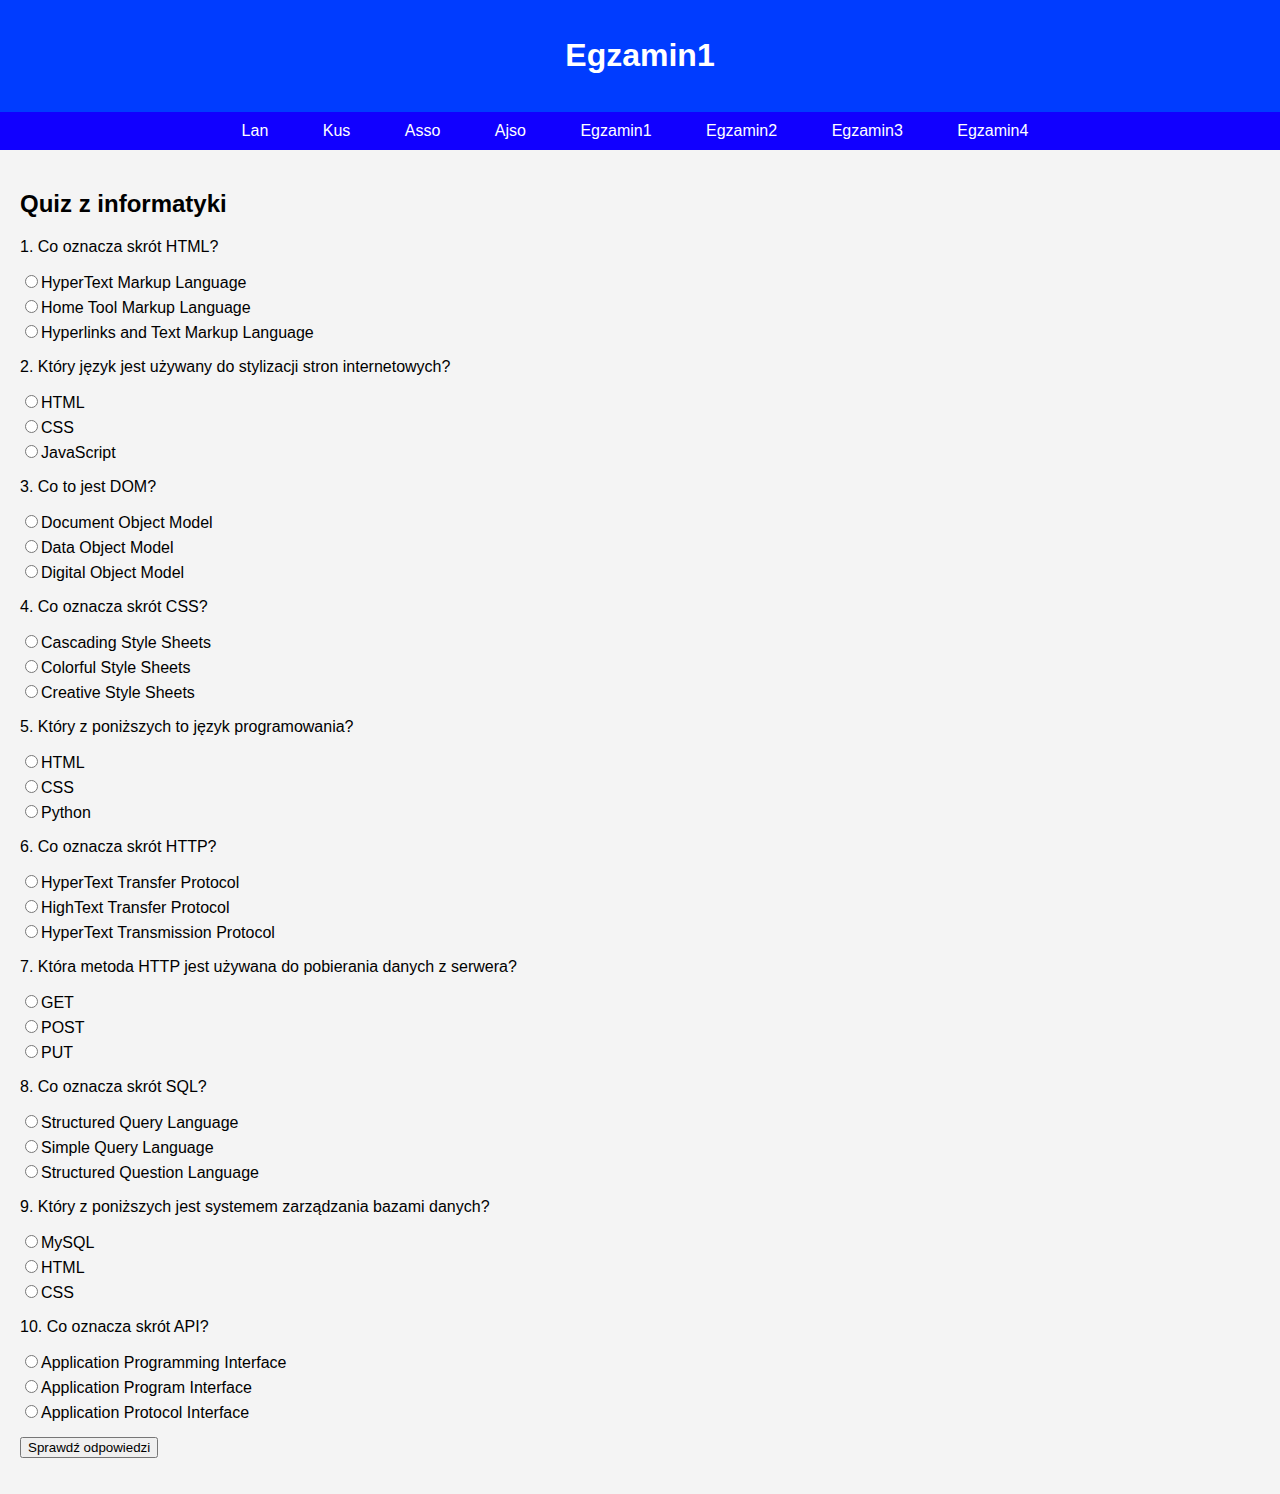
<file: egzamin1.html>
<!DOCTYPE html>
<html lang="pl">
<head>
    <meta charset="UTF-8">
    <meta name="viewport" content="width=device-width, initial-scale=1.0">
    <title>Egzamin1</title>
    <link rel="stylesheet" href="styles.css">
</head>
<body>
    <header>
        <h1>Egzamin1</h1>
    </header>
    <nav>
        <ul>
            <li><a href="lan.html">Lan</a></li>
            <li><a href="kus.html">Kus</a></li>
            <li><a href="asso.html">Asso</a></li>
            <li><a href="ajso.html">Ajso</a></li>
            <li><a href="egzamin1.html">Egzamin1</a></li>
            <li><a href="egzamin2.html">Egzamin2</a></li>
            <li><a href="egzamin3.html">Egzamin3</a></li>
            <li><a href="egzamin4.html">Egzamin4</a></li>
        </ul>
    </nav>
    <section>
        <h2>Quiz z informatyki</h2>
        <form id="quizForm">

        </form>
        <button onclick="checkAnswers()">Sprawdź odpowiedzi</button>
        <p id="result"></p>
    </section>
    <script src="quiz.js"></script>
</body>
</html>
</file>
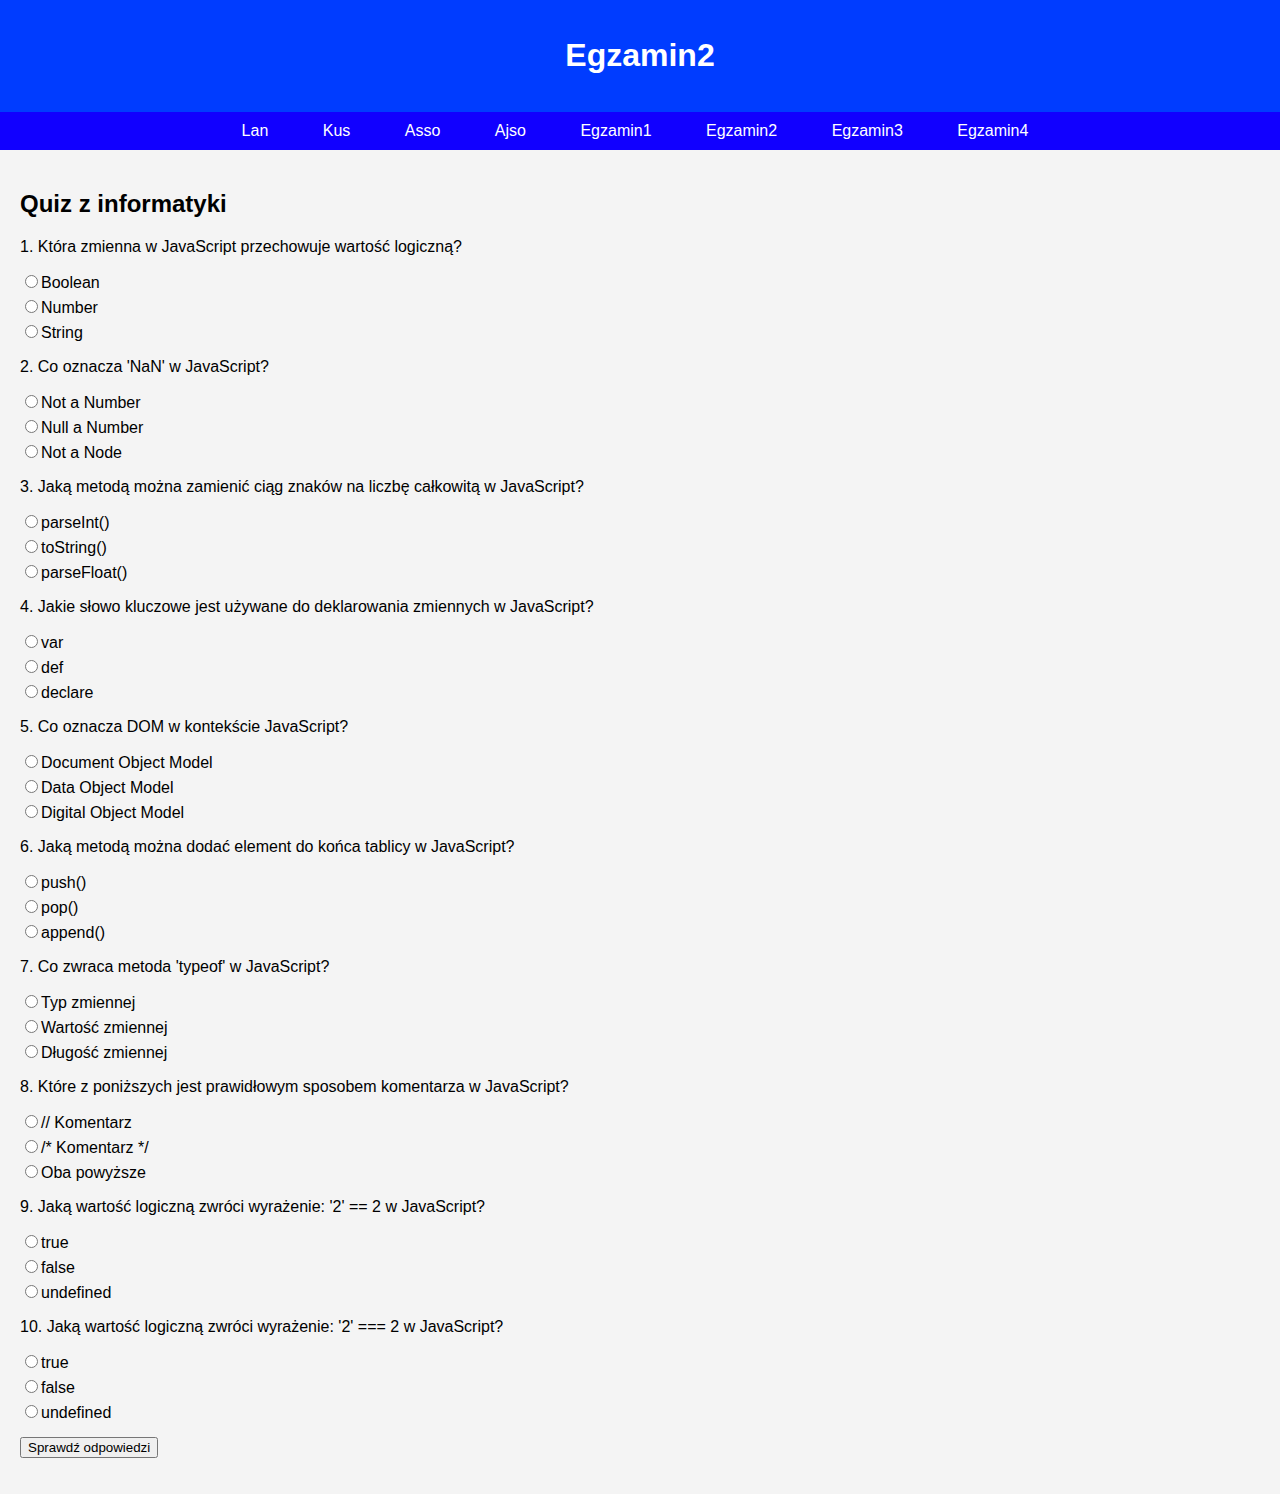
<file: egzamin2.html>
<!DOCTYPE html>
<html lang="pl">
<head>
    <meta charset="UTF-8">
    <meta name="viewport" content="width=device-width, initial-scale=1.0">
    <title>Egzamin2</title>
    <link rel="stylesheet" href="styles.css">
</head>
<body>
    <header>
        <h1>Egzamin2</h1>
    </header>
    <nav>
        <ul>
            <li><a href="lan.html">Lan</a></li>
            <li><a href="kus.html">Kus</a></li>
            <li><a href="asso.html">Asso</a></li>
            <li><a href="ajso.html">Ajso</a></li>
            <li><a href="egzamin1.html">Egzamin1</a></li>
            <li><a href="egzamin2.html">Egzamin2</a></li>
            <li><a href="egzamin3.html">Egzamin3</a></li>
            <li><a href="egzamin4.html">Egzamin4</a></li>
        </ul>
    </nav>
    <section>
        <h2>Quiz z informatyki</h2>
        <form id="quizForm">

        </form>
        <button onclick="checkAnswers()">Sprawdź odpowiedzi</button>
        <p id="result"></p>
    </section>
    <script src="quiz2.js"></script>
</body>
</html>
</file>
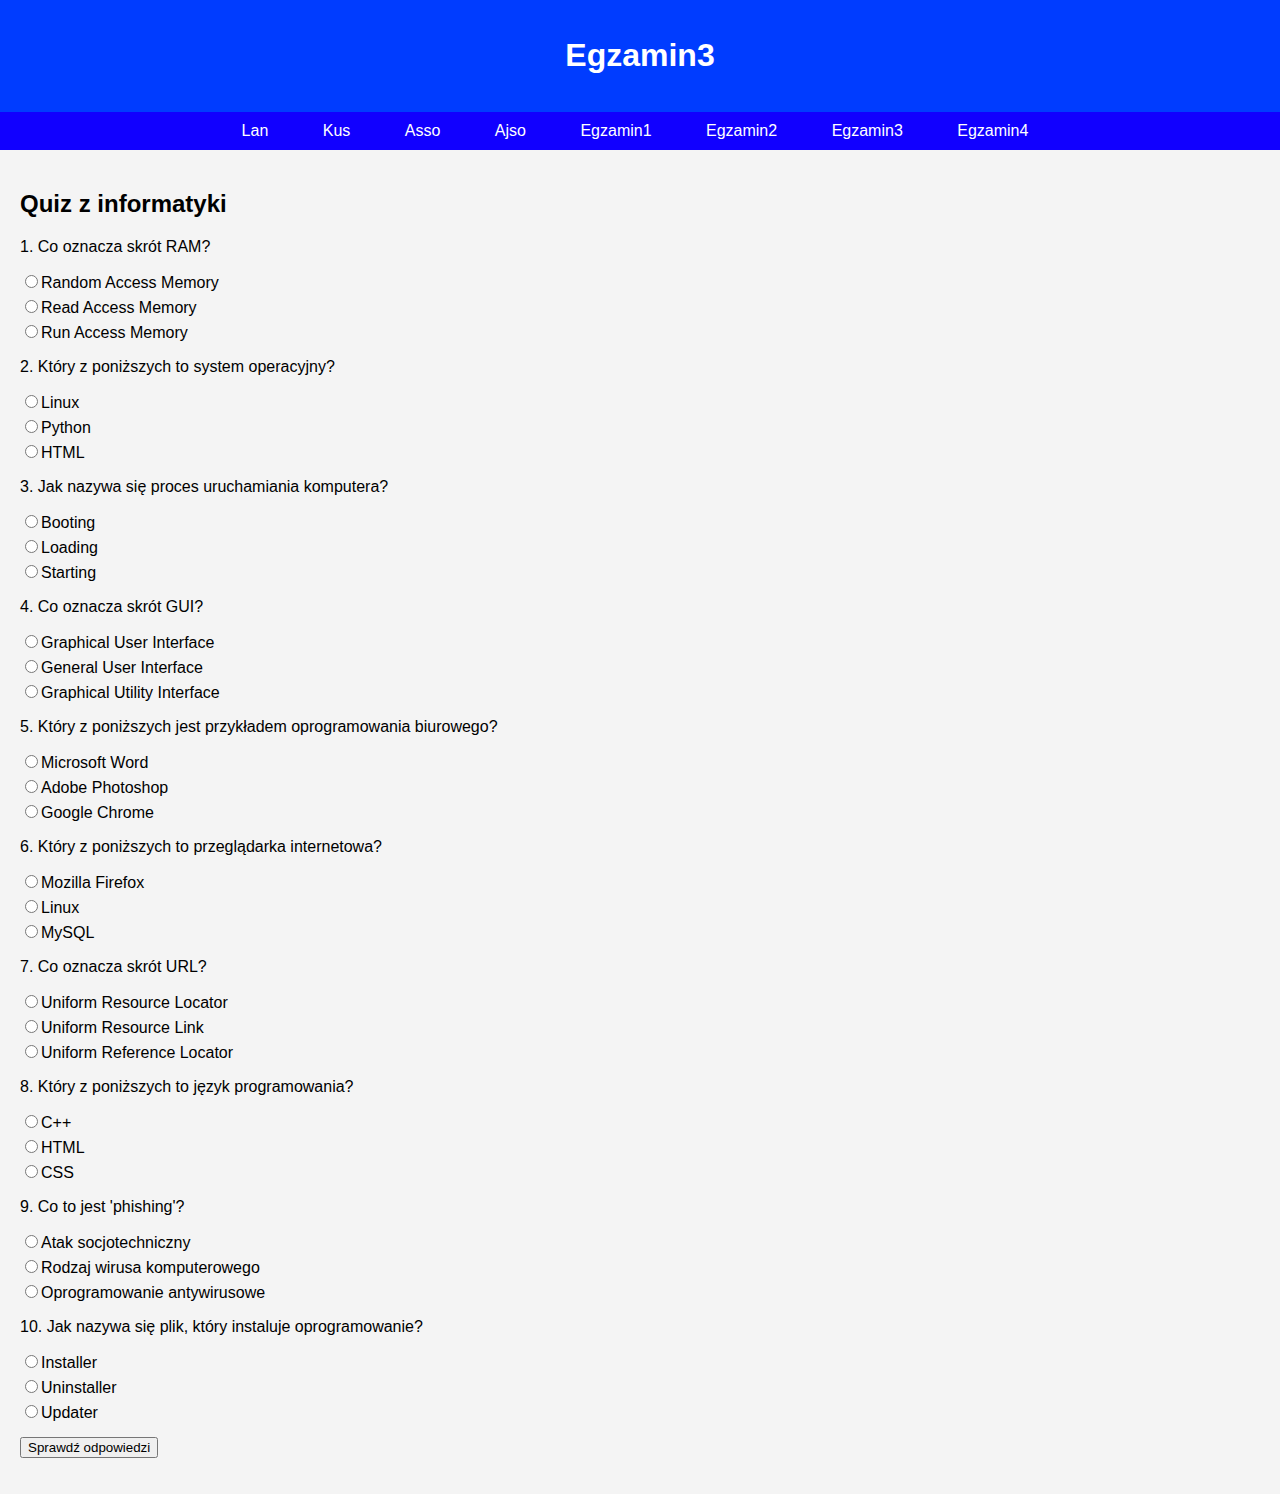
<file: egzamin3.html>
<!DOCTYPE html>
<html lang="pl">
<head>
    <meta charset="UTF-8">
    <meta name="viewport" content="width=device-width, initial-scale=1.0">
    <title>Egzamin3</title>
    <link rel="stylesheet" href="styles.css">
</head>
<body>
    <header>
        <h1>Egzamin3</h1>
    </header>
    <nav>
        <ul>
            <li><a href="lan.html">Lan</a></li>
            <li><a href="kus.html">Kus</a></li>
            <li><a href="asso.html">Asso</a></li>
            <li><a href="ajso.html">Ajso</a></li>
            <li><a href="egzamin1.html">Egzamin1</a></li>
            <li><a href="egzamin2.html">Egzamin2</a></li>
            <li><a href="egzamin3.html">Egzamin3</a></li>
            <li><a href="egzamin4.html">Egzamin4</a></li>
        </ul>
    </nav>
    <section>
        <h2>Quiz z informatyki</h2>
        <form id="quizForm">

        </form>
        <button onclick="checkAnswers()">Sprawdź odpowiedzi</button>
        <p id="result"></p>
    </section>
    <script src="quiz3.js"></script>
</body>
</html>
</file>
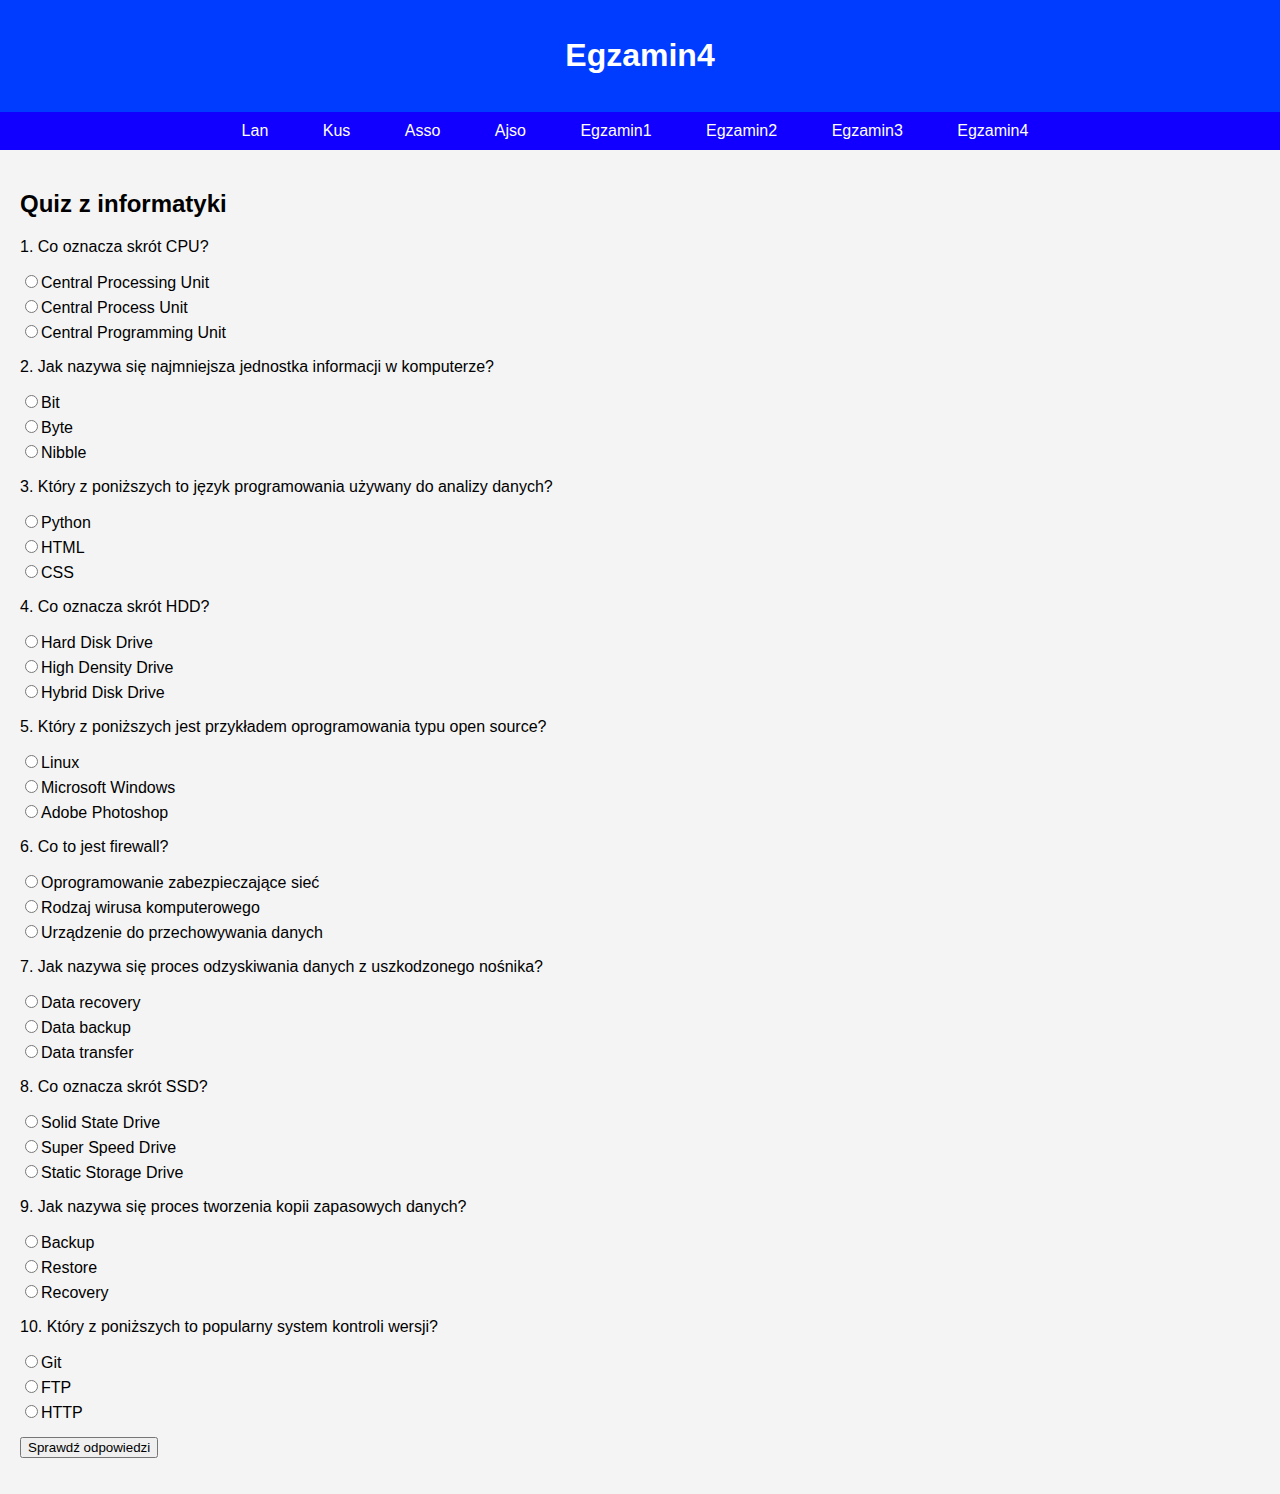
<file: egzamin4.html>
<!DOCTYPE html>
<html lang="pl">
<head>
    <meta charset="UTF-8">
    <meta name="viewport" content="width=device-width, initial-scale=1.0">
    <title>Egzamin4</title>
    <link rel="stylesheet" href="styles.css">
</head>
<body>
    <header>
        <h1>Egzamin4</h1>
    </header>
    <nav>
        <ul>
            <li><a href="lan.html">Lan</a></li>
            <li><a href="kus.html">Kus</a></li>
            <li><a href="asso.html">Asso</a></li>
            <li><a href="ajso.html">Ajso</a></li>
            <li><a href="egzamin1.html">Egzamin1</a></li>
            <li><a href="egzamin2.html">Egzamin2</a></li>
            <li><a href="egzamin3.html">Egzamin3</a></li>
            <li><a href="egzamin4.html">Egzamin4</a></li>
        </ul>
    </nav>
    <section>
        <h2>Quiz z informatyki</h2>
        <form id="quizForm">

        </form>
        <button onclick="checkAnswers()">Sprawdź odpowiedzi</button>
        <p id="result"></p>
    </section>
    <script src="quiz4.js"></script>
</body>
</html>
</file>
<file: styles.css>
body {
    font-family: Arial, sans-serif;
    margin: 0;
    padding: 0;
    background-color: #f4f4f4;
}

header {
    background-color: #003cff;
    color: #fff;
    text-align: center;
    padding: 1em 0;
}

nav {
    background-color: #1100ff;
}

nav ul {
    list-style-type: none;
    margin: 0;
    padding: 0;
    text-align: center;
}

nav ul li {
    display: inline;
    margin-right: 10px;
}

nav ul li a {
    color: #fff;
    text-decoration: none;
    padding: 10px 20px;
    display: inline-block;
}

nav ul li a:hover {
    background-color: #0077ff;
}

section {
    padding: 20px;
}

.question {
    margin-bottom: 15px;
}

label {
    display: block;
    margin-bottom: 5px;
}
</file>
